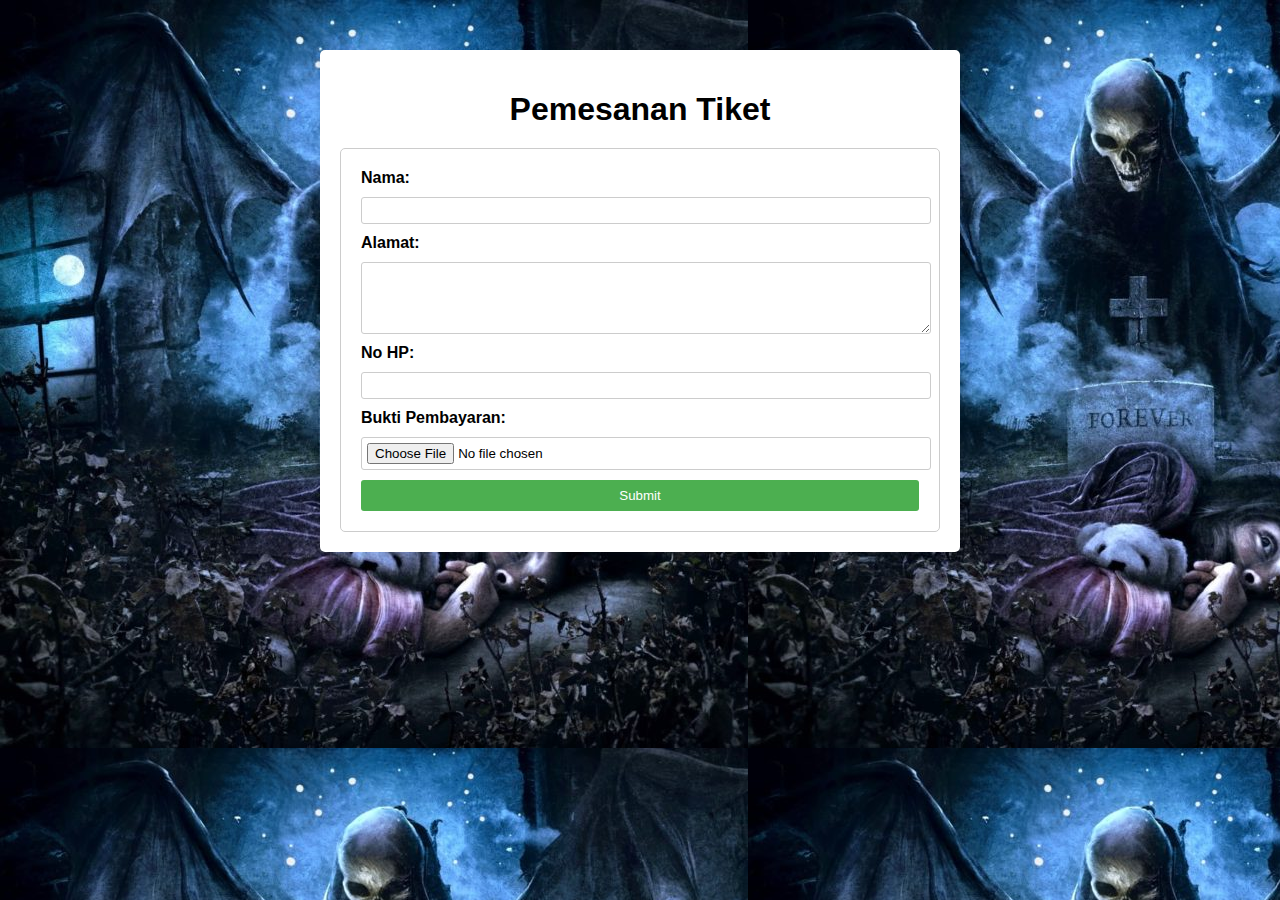
<file: form.html>
<!DOCTYPE html>
<html lang="en">
<head>
    <meta charset="UTF-8">
    <meta name="viewport" content="width=device-width, initial-scale=1.0">
    <title>Pemesanan Tiket</title>
    <link rel="stylesheet" href="form.css">
</head>
<body>
    <div class="container">
        <h1>Pemesanan Tiket</h1>
        <div class="form-box">
            <form action="submit.php" method="POST">
                <label for="nama">Nama:</label>
                <input type="text" id="nama" name="nama" required>
                <label for="alamat">Alamat:</label>
                <textarea id="alamat" name="alamat" rows="4" required></textarea>
                <label for="no_hp">No HP:</label>
                <input type="tel" id="no_hp" name="no_hp" pattern="[0-9]{10,12}" required>
                <label for="bukti_pembayaran">Bukti Pembayaran:</label>
                <input type="file" id="bukti_pembayaran" name="bukti_pembayaran" accept="image/*" required>
                <button type="submit">Submit</button>
            </form>
        </div>
    </div>
</body>
</html>
</file>
<file: form.css>
body {
    background-image: url('Asset/165566-Avenged_Sevenfold-nightmare-748x748.jpg');
    font-family: Arial, sans-serif;
    background-color: #f3f3f3;
    margin: 0;
    padding: 0;
}

.container {
    max-width: 600px;
    margin: 50px auto;
    padding: 20px;
    background-color: #fff;
    border-radius: 5px;
    box-shadow: 0 0 10px rgba(0, 0, 0, 0.1);
}

h1 {
    text-align: center;
    margin-bottom: 20px;
}

.form-box {
    padding: 20px;
    border-radius: 5px;
    border: 1px solid #ccc;
}

form {
    display: grid;
    gap: 10px;
}

label {
    font-weight: bold;
}

input, textarea {
    width: 100%;
    padding: 5px;
    border-radius: 3px;
    border: 1px solid #ccc;
}

button {
    padding: 8px 20px;
    background-color: #4CAF50;
    color: white;
    border: none;
    border-radius: 3px;
    cursor: pointer;
}

button:hover {
    background-color: #45a049;
}
</file>
